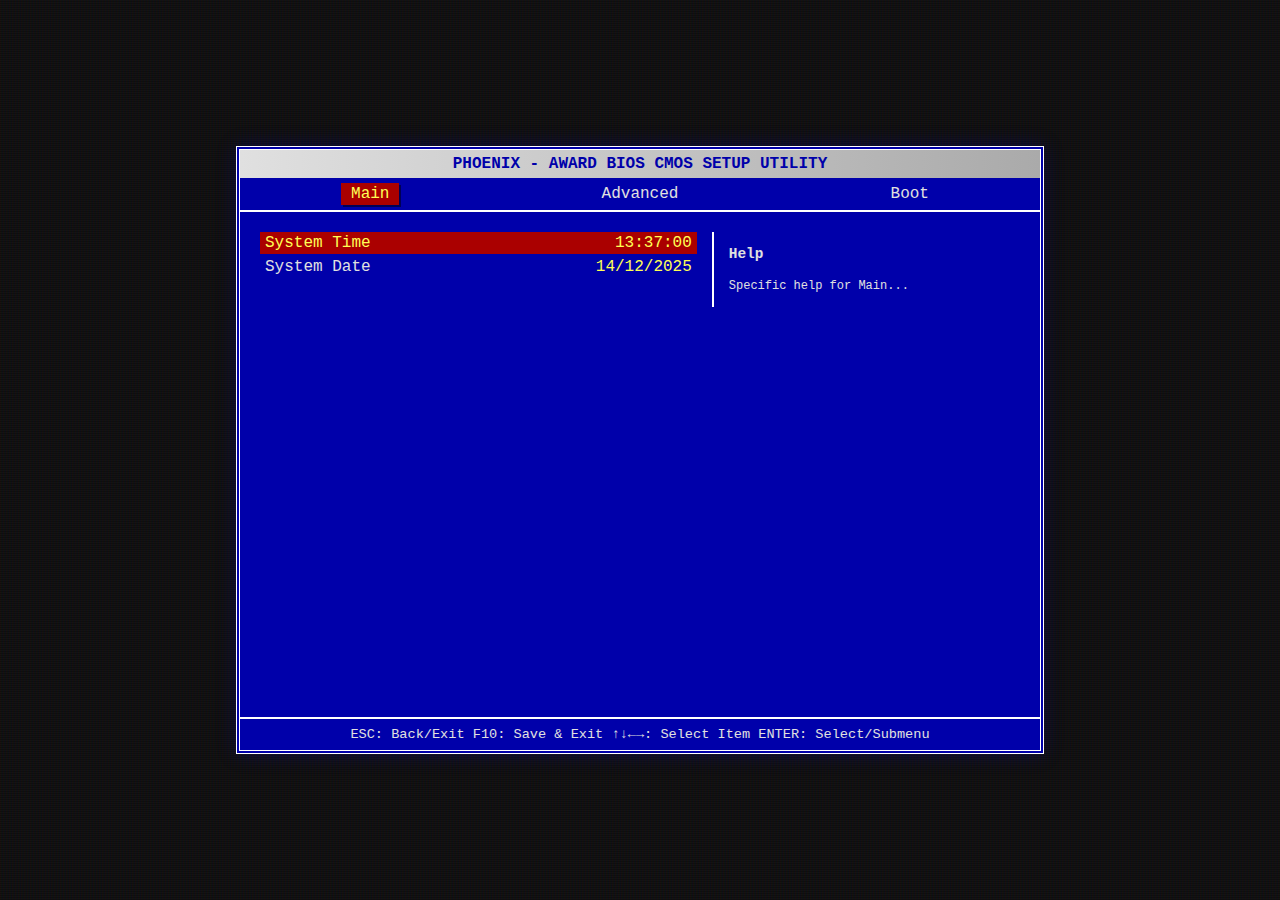
<file: output/index.html>
<!DOCTYPE html>
<html lang="en">
<head>
    <meta charset="UTF-8">
    <title>PHOENIX - AWARD BIOS CMOS SETUP UTILITY</title>
    <style>
        body {
            display: flex; justify-content: center; align-items: center;
            height: 100vh; margin: 0; user-select: none; overflow: hidden;
            font-family: var(--font-stack, monospace);
        }
        .bios-container {
            width: 800px; height: 600px; display: flex; flex-direction: column; position: relative;
        }
        .header { padding: 5px; font-weight: bold; text-align: center; }
        .nav-bar { display: flex; justify-content: space-around; padding: 5px; }
        .nav-item { padding: 2px 10px; }
        .main-content { display: flex; flex: 1; padding: 20px; position: relative; }
        
        /* Views & Helper */
        .view-container { width: 100%; display: flex; flex-direction: column; }
        .view-container.hidden { display: none !important; }
        .view-header-internal { margin-bottom: 10px; font-weight: bold; border-bottom: 1px dashed gray; display: none; } 
        /* Zeige internen Header nur bei Submenüs an, nicht bei Haupttabs? Optional. */
        
        .column-left { width: 60%; padding-right: 15px; }
        .column-right { width: 40%; padding-left: 15px; font-size: 0.9em; }
        
        .menu-row { display: flex; justify-content: space-between; padding: 2px 5px; margin-bottom: 2px; }
        .footer { padding: 8px; text-align: center; font-size: 0.85em; }

        /* Modal */
        .modal-overlay {
            position: absolute; top: 0; left: 0; right: 0; bottom: 0;
            background: rgba(0,0,0,0.5); display: none;
            justify-content: center; align-items: center; z-index: 100;
        }
        .modal-overlay.open { display: flex; }
        .modal-box { padding: 10px; min-width: 300px; }
        .modal-title { text-align: center; margin-bottom: 10px; font-weight: bold; }
        .modal-option { padding: 2px 10px; }

        /* Theme Injection */
        :root {
    --bios-bg: #0000AA;
    --bios-fg: #E0E0E0;
    --bios-white: #FFFFFF;
    --bios-red: #AA0000;
    --bios-yellow: #FFFF55;
    --shadow: 2px 2px 0px rgba(0,0,0,0.5);
    --font-stack: 'Courier New', Courier, monospace;
    --border-style: 4px double var(--bios-white);
}

body {
    background-color: #111;
    /* Scanlines */
    background-image: linear-gradient(rgba(18, 16, 16, 0) 50%, rgba(0, 0, 0, 0.25) 50%), linear-gradient(90deg, rgba(255, 0, 0, 0.06), rgba(0, 255, 0, 0.02), rgba(0, 0, 255, 0.06));
    background-size: 100% 2px, 3px 100%;
}

.bios-container {
    background-color: var(--bios-bg);
    border: var(--border-style);
    box-shadow: 0 0 20px rgba(0,0,255,0.2);
    color: var(--bios-fg);
}

.header {
    background: linear-gradient(90deg, var(--bios-fg), #aaaaaa);
    color: var(--bios-bg);
}

.nav-item.active {
    background-color: var(--bios-red);
    color: var(--bios-yellow);
    box-shadow: var(--shadow);
}

.column-right { border-left: 2px solid var(--bios-white); }
.nav-bar { border-bottom: 2px solid var(--bios-white); }
.footer { border-top: 2px solid var(--bios-white); background-color: var(--bios-bg); }

.menu-row.selected {
    background-color: var(--bios-red);
    color: var(--bios-yellow);
}
.menu-row.selected .item-value { color: var(--bios-yellow); }
.item-value { color: var(--bios-yellow); }

/* Modal Styles Award */
.modal-box {
    background: var(--bios-bg);
    border: 2px solid var(--bios-white);
    box-shadow: 10px 10px 0px rgba(0,0,0,0.5);
    color: var(--bios-white);
}
.modal-title { background: var(--bios-fg); color: var(--bios-bg); }
.modal-option.selected { background-color: var(--bios-red); color: var(--bios-yellow); }
    </style>
</head>
<body>

<div class="bios-container">
    <div class="header">PHOENIX - AWARD BIOS CMOS SETUP UTILITY</div>
    <div class="nav-bar" id="navBar"><div class="nav-item" data-target="tab-view-0">Main</div>
<div class="nav-item" data-target="tab-view-1">Advanced</div>
<div class="nav-item" data-target="tab-view-2">Boot</div>
</div>
    <div class="main-content" id="mainContent">
    <div id="tab-view-0" class="view-container hidden">
        <div class="view-header-internal">Settings: Main</div>
        <div class="view-content-wrapper" style="display:flex; width:100%;">
            <div class="column-left">
        <div class="menu-row" data-type="item" data-options="[&quot;13:37:00&quot;]">
            <span class="item-label">System Time</span>
            <span class="item-value">13:37:00</span>
        </div>
        
        <div class="menu-row" data-type="item" data-options="[&quot;14/12/2025&quot;]">
            <span class="item-label">System Date</span>
            <span class="item-value">14/12/2025</span>
        </div>
        </div>
            <div class="column-right">
                <p><strong>Help</strong></p>
                <p><small>Specific help for Main...</small></p>
            </div>
        </div>
    </div>
    
    <div id="view-5a6a585f" class="view-container hidden">
        <div class="view-header-internal">Settings: CPU Configuration</div>
        <div class="view-content-wrapper" style="display:flex; width:100%;">
            <div class="column-left">
        <div class="menu-row" data-type="item" data-options="[&quot;[Enabled]&quot;, &quot;[Disabled]&quot;]">
            <span class="item-label">Hyper-Threading</span>
            <span class="item-value">[Enabled]</span>
        </div>
        
        <div class="menu-row" data-type="item" data-options="[&quot;[All]&quot;, &quot;[1]&quot;, &quot;[2]&quot;]">
            <span class="item-label">Active Processor Cores</span>
            <span class="item-value">[All]</span>
        </div>
        </div>
            <div class="column-right">
                <p><strong>Help</strong></p>
                <p><small>Specific help for CPU Configuration...</small></p>
            </div>
        </div>
    </div>
    
    <div id="tab-view-1" class="view-container hidden">
        <div class="view-header-internal">Settings: Advanced</div>
        <div class="view-content-wrapper" style="display:flex; width:100%;">
            <div class="column-left">
        <div class="menu-row" data-type="submenu" data-target="view-5a6a585f">
            <span class="item-label">CPU Configuration</span>
            <span class="item-value">► Press Enter</span>
        </div>
        
        <div class="menu-row" data-type="item" data-options="[&quot;[Enabled]&quot;, &quot;[Disabled]&quot;]">
            <span class="item-label">Virtualization</span>
            <span class="item-value">[Enabled]</span>
        </div>
        </div>
            <div class="column-right">
                <p><strong>Help</strong></p>
                <p><small>Specific help for Advanced...</small></p>
            </div>
        </div>
    </div>
    
    <div id="tab-view-2" class="view-container hidden">
        <div class="view-header-internal">Settings: Boot</div>
        <div class="view-content-wrapper" style="display:flex; width:100%;">
            <div class="column-left">
        <div class="menu-row" data-type="item" data-options="[&quot;[Enabled]&quot;, &quot;[Disabled]&quot;]">
            <span class="item-label">Fast Boot</span>
            <span class="item-value">[Disabled]</span>
        </div>
        </div>
            <div class="column-right">
                <p><strong>Help</strong></p>
                <p><small>Specific help for Boot...</small></p>
            </div>
        </div>
    </div>
    </div>
    <div class="footer">ESC: Back/Exit  F10: Save & Exit  ↑↓←→: Select Item  ENTER: Select/Submenu</div>

    <div class="modal-overlay" id="modalOverlay">
        <div class="modal-box">
            <div class="modal-title">Options</div>
            <div id="modalOptionsList"></div>
        </div>
    </div>
</div>

<script>
    // --- STATE MANAGEMENT ---
    let currentTab = 0;       // Index des Haupt-Tabs (Horizontal)
    let currentRow = 0;       // Aktuelle Zeile im sichtbaren View
    
    // Stack System für Submenüs
    // speichert Objekte: { viewId: "...", row: 5 } -> damit wir wissen, wo wir beim "Zurück" landen
    let viewStack = [];       
    let currentViewId = "";   

    // Modal State
    let isModalOpen = false;
    let modalSelection = 0;
    let currentOptions = [];
    let currentTargetElement = null; // Das DOM Element, das geändert wird

    // Init
    const navItems = document.querySelectorAll('.nav-item');
    
    function init() {
        // Starte beim ersten Tab
        switchTab(0);
    }

    function switchTab(index) {
        currentTab = index;
        viewStack = []; // Reset Stack beim Tab-Wechsel
        
        // Tab Styling
        navItems.forEach((t, i) => t.classList.toggle('active', i === currentTab));
        
        // Finde die ID des Views für diesen Tab
        const targetViewId = navItems[currentTab].getAttribute('data-target');
        activateView(targetViewId);
    }

    function activateView(viewId) {
        // Alle verstecken
        document.querySelectorAll('.view-container').forEach(el => el.classList.add('hidden'));
        
        // Ziel anzeigen
        const target = document.getElementById(viewId);
        if(target) {
            target.classList.remove('hidden');
            currentViewId = viewId;
            currentRow = 0; // Reset Row standardmäßig
            renderSelection();
        }
    }

    function renderSelection() {
        const view = document.getElementById(currentViewId);
        const rows = view.querySelectorAll('.menu-row');
        
        // Bounds Check
        if(currentRow >= rows.length) currentRow = rows.length - 1;
        if(currentRow < 0) currentRow = 0;

        rows.forEach((r, i) => r.classList.toggle('selected', i === currentRow));
    }

    function handleEnter() {
        const view = document.getElementById(currentViewId);
        const rows = view.querySelectorAll('.menu-row');
        const selectedRow = rows[currentRow];
        
        const type = selectedRow.getAttribute('data-type');
        
        if (type === 'submenu') {
            // --- ENTER SUBMENU ---
            const targetId = selectedRow.getAttribute('data-target');
            // Aktuellen Status auf Stack legen
            viewStack.push({ viewId: currentViewId, row: currentRow });
            // Neuen View laden
            activateView(targetId);
            
        } else {
            // --- OPEN MODAL ---
            const optionsRaw = selectedRow.getAttribute('data-options');
            if(!optionsRaw) return; // Keine Optionen
            
            currentOptions = JSON.parse(optionsRaw);
            const currentVal = selectedRow.querySelector('.item-value').innerText;
            
            modalSelection = currentOptions.indexOf(currentVal);
            if(modalSelection === -1) modalSelection = 0;
            
            currentTargetElement = selectedRow.querySelector('.item-value');
            
            isModalOpen = true;
            renderModal();
            document.getElementById('modalOverlay').classList.add('open');
        }
    }

    function handleEsc() {
        if (viewStack.length > 0) {
            // --- ZURÜCK AUS SUBMENU ---
            const lastState = viewStack.pop();
            
            // Alle verstecken
            document.querySelectorAll('.view-container').forEach(el => el.classList.add('hidden'));
            
            // Alten View wiederherstellen
            const view = document.getElementById(lastState.viewId);
            view.classList.remove('hidden');
            
            currentViewId = lastState.viewId;
            currentRow = lastState.row; // Cursor wiederherstellen
            renderSelection();
        } else {
            // Exit Program (Simuliert)
            // Hier könnte man fragen "Exit without saving?"
        }
    }

    // --- MODAL LOGIC ---
    function renderModal() {
        const list = document.getElementById('modalOptionsList');
        list.innerHTML = '';
        currentOptions.forEach((opt, i) => {
            const div = document.createElement('div');
            div.className = 'modal-option';
            div.innerText = opt;
            if(i === modalSelection) div.classList.add('selected');
            list.appendChild(div);
        });
    }

    function closeModal() {
        isModalOpen = false;
        document.getElementById('modalOverlay').classList.remove('open');
    }

    function selectModalOption() {
        const newVal = currentOptions[modalSelection];
        if(currentTargetElement) currentTargetElement.innerText = newVal;
        closeModal();
    }

    // --- INPUT ---
    document.addEventListener('keydown', (e) => {
        if(isModalOpen) {
            if(e.key === 'ArrowUp') { 
                if(modalSelection > 0) modalSelection--; renderModal(); 
            } else if(e.key === 'ArrowDown') { 
                if(modalSelection < currentOptions.length - 1) modalSelection++; renderModal(); 
            } else if(e.key === 'Enter') { selectModalOption(); }
            else if(e.key === 'Escape') { closeModal(); }
            return;
        }

        const view = document.getElementById(currentViewId);
        const rows = view ? view.querySelectorAll('.menu-row') : [];

        if (e.key === 'ArrowRight') {
            // Tabs wechseln nur erlaubt, wenn Stack leer ist (also man im Hauptmenü ist)
            if(viewStack.length === 0) switchTab((currentTab + 1) % navItems.length);
        } else if (e.key === 'ArrowLeft') {
            if(viewStack.length === 0) switchTab((currentTab - 1 + navItems.length) % navItems.length);
        } else if (e.key === 'ArrowDown') {
            if (currentRow < rows.length - 1) { currentRow++; renderSelection(); }
        } else if (e.key === 'ArrowUp') {
            if (currentRow > 0) { currentRow--; renderSelection(); }
        } else if (e.key === 'Enter') {
            handleEnter();
        } else if (e.key === 'Escape') {
            handleEsc();
        }
    });

    init();
</script>
</body>
</html>
</file>
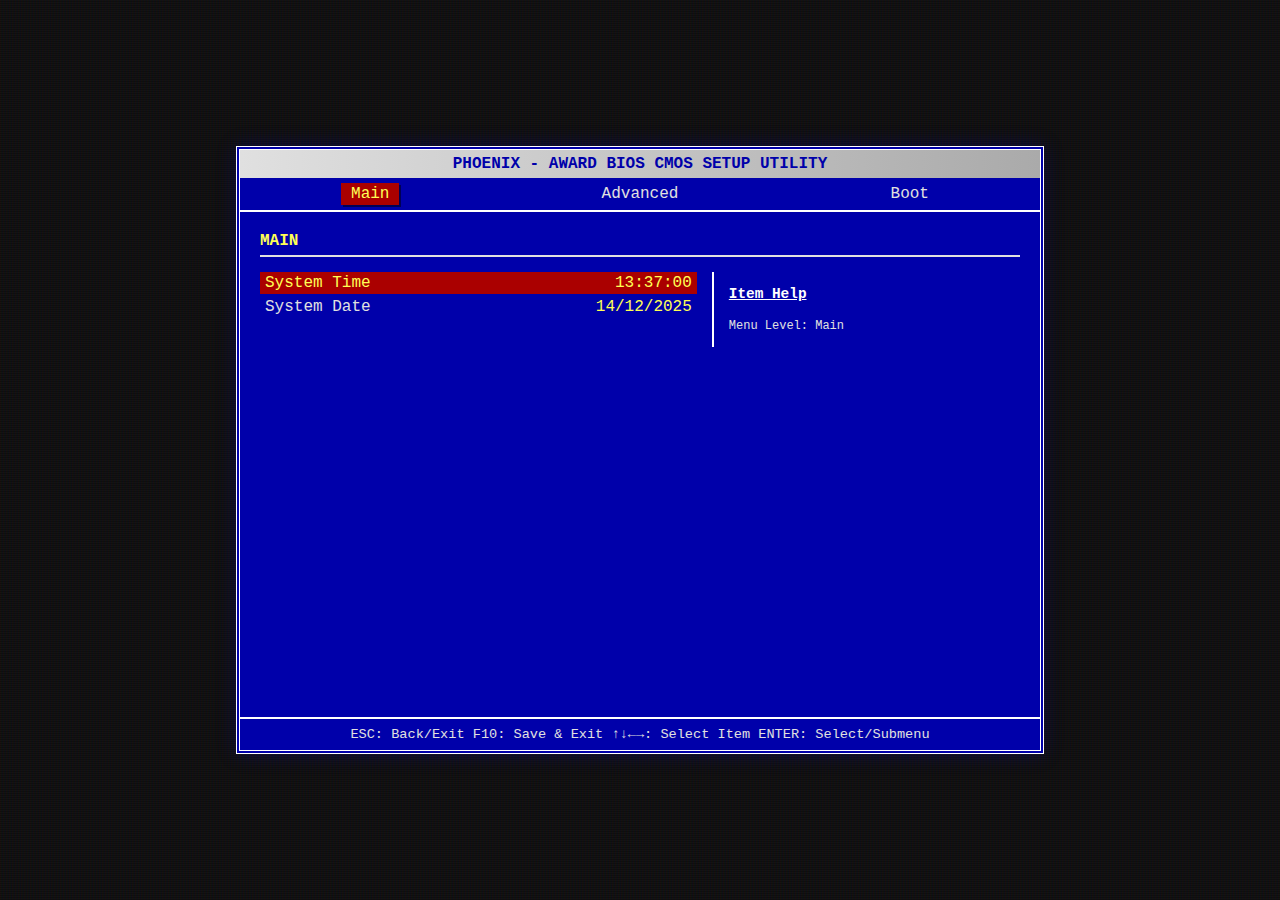
<file: output/bios_config.html>
<!DOCTYPE html>
<html lang="en">
<head>
    <meta charset="UTF-8">
    <title>PHOENIX - AWARD BIOS CMOS SETUP UTILITY</title>
    <style>
        /* --- BASE LAYOUT --- */
        body {
            display: flex; justify-content: center; align-items: center;
            height: 100vh; margin: 0; user-select: none; overflow: hidden;
            font-family: var(--font-stack, monospace);
        }
        .bios-container {
            width: 800px; height: 600px; display: flex; flex-direction: column; position: relative;
        }
        .header { padding: 5px; font-weight: bold; text-align: center; }
        .nav-bar { display: flex; justify-content: space-around; padding: 5px; }
        .nav-item { padding: 2px 10px; cursor: pointer; }
        .main-content { display: flex; flex: 1; padding: 20px; position: relative; }
        
        /* Views & Helper */
        .view-container { width: 100%; display: flex; flex-direction: column; }
        .view-container.hidden { display: none !important; }
        .column-left { width: 60%; padding-right: 15px; }
        .column-right { width: 40%; padding-left: 15px; font-size: 0.9em; }
        .menu-row { display: flex; justify-content: space-between; padding: 2px 5px; margin-bottom: 2px; }
        .footer { padding: 8px; text-align: center; font-size: 0.85em; }

        /* Overlays (Modal & Save) */
        .overlay {
            position: absolute; top: 0; left: 0; right: 0; bottom: 0;
            background: rgba(0,0,0,0.5); display: none;
            justify-content: center; align-items: center; z-index: 100;
        }
        .overlay.open { display: flex; }
        
        /* Reboot Screen (Blackout) */
        #rebootScreen {
            position: fixed; top: 0; left: 0; width: 100vw; height: 100vh;
            background: black; z-index: 9999; display: none;
            color: white; font-family: monospace; align-items: center; justify-content: center; font-size: 1.5em;
        }

        /* INJECTED THEME CSS */
        :root {
    --bios-bg: #0000AA;
    --bios-fg: #E0E0E0;
    --bios-white: #FFFFFF;
    --bios-red: #AA0000;
    --bios-yellow: #FFFF55;
    --shadow: 2px 2px 0px rgba(0,0,0,0.5);
    --font-stack: 'Courier New', Courier, monospace;
    --border-style: 4px double var(--bios-white);
}

body {
    background-color: #111;
    /* Scanlines */
    background-image: linear-gradient(rgba(18, 16, 16, 0) 50%, rgba(0, 0, 0, 0.25) 50%), linear-gradient(90deg, rgba(255, 0, 0, 0.06), rgba(0, 255, 0, 0.02), rgba(0, 0, 255, 0.06));
    background-size: 100% 2px, 3px 100%;
}

.bios-container {
    background-color: var(--bios-bg);
    border: var(--border-style);
    box-shadow: 0 0 20px rgba(0,0,255,0.2);
    color: var(--bios-fg);
}

.header {
    background: linear-gradient(90deg, var(--bios-fg), #aaaaaa);
    color: var(--bios-bg);
}

.nav-item.active {
    background-color: var(--bios-red);
    color: var(--bios-yellow);
    box-shadow: var(--shadow);
}

.column-right { border-left: 2px solid var(--bios-white); }
.nav-bar { border-bottom: 2px solid var(--bios-white); }
.footer { border-top: 2px solid var(--bios-white); background-color: var(--bios-bg); }

.menu-row.selected {
    background-color: var(--bios-red);
    color: var(--bios-yellow);
}
.menu-row.selected .item-value { color: var(--bios-yellow); }
.item-value { color: var(--bios-yellow); }

/* Modal Styles Award */
.modal-box {
    background: var(--bios-bg);
    border: 2px solid var(--bios-white);
    box-shadow: 10px 10px 0px rgba(0,0,0,0.5);
    color: var(--bios-white);
}
.modal-title { background: var(--bios-fg); color: var(--bios-bg); }
.modal-option.selected { background-color: var(--bios-red); color: var(--bios-yellow); }


.view-header-internal {
    display: block;             /* War vorher evtl. hidden oder nicht existent */
    color: var(--bios-yellow);
    font-weight: bold;
    margin-bottom: 15px;
    padding-bottom: 5px;
    border-bottom: 2px solid var(--bios-fg); /* Trennlinie zum Menü */
    text-transform: uppercase;
}

/* Optional: Den Hilfetext rechts etwas anpassen */
.column-right strong {
    color: var(--bios-white);
    text-decoration: underline;
}

/* SAVE DIALOG */
.save-overlay {
    position: absolute; top: 0; left: 0; right: 0; bottom: 0;
    display: none; justify-content: center; align-items: center; z-index: 200;
}
.save-overlay.open { display: flex; }

.save-box {
    background-color: var(--bios-red);
    color: var(--bios-yellow);
    border: 3px double var(--bios-yellow);
    padding: 15px 30px;
    font-weight: bold;
    box-shadow: 10px 10px 0 rgba(0,0,0,0.5);
    text-align: center;
    min-width: 300px;
}

.save-title { margin-bottom: 15px; }

.save-controls {
    display: flex;
    justify-content: center;
    gap: 10px;
    font-size: 1.2em;
}

.save-opt {
    padding: 2px 5px;
    cursor: pointer;
    border: 1px solid transparent; /* Platzhalter um Springen zu vermeiden */
}

/* Der aktive Button wird "invertiert" dargestellt */
.save-opt.active {
    background-color: var(--bios-yellow);
    color: var(--bios-red);
}
    </style>
</head>
<body>

<div id="rebootScreen">REBOOTING SYSTEM...</div>

<div class="bios-container">
    <div class="header">PHOENIX - AWARD BIOS CMOS SETUP UTILITY</div>
    <div class="nav-bar" id="navBar"><div class="nav-item" data-target="tab-view-0">Main</div>
<div class="nav-item" data-target="tab-view-1">Advanced</div>
<div class="nav-item" data-target="tab-view-2">Boot</div>
</div>
    <div class="main-content" id="mainContent">
    <div id="tab-view-0" class="view-container hidden">
        <div class="view-header-internal">Main</div>
        <div class="view-content-wrapper" style="display:flex; width:100%;">
            <div class="column-left">
        <div class="menu-row" data-type="item" data-id="item-1141b9a4" data-options="[&quot;13:37:00&quot;]">
            <span class="item-label">System Time</span>
            <span class="item-value">13:37:00</span>
        </div>
        
        <div class="menu-row" data-type="item" data-id="item-588c2295" data-options="[&quot;14/12/2025&quot;]">
            <span class="item-label">System Date</span>
            <span class="item-value">14/12/2025</span>
        </div>
        </div>
            <div class="column-right">
                <p><strong>Item Help</strong></p>
                <p><small>Menu Level: Main</small></p>
            </div>
        </div>
    </div>
    
    <div id="view-43a40945" class="view-container hidden">
        <div class="view-header-internal">Advanced > CPU Configuration</div>
        <div class="view-content-wrapper" style="display:flex; width:100%;">
            <div class="column-left">
        <div class="menu-row" data-type="item" data-id="item-54a6c3c4" data-options="[&quot;[Enabled]&quot;, &quot;[Disabled]&quot;]">
            <span class="item-label">Hyper-Threading</span>
            <span class="item-value">[Enabled]</span>
        </div>
        
        <div class="menu-row" data-type="item" data-id="item-fc512777" data-options="[&quot;[All]&quot;, &quot;[1]&quot;, &quot;[2]&quot;]">
            <span class="item-label">Active Processor Cores</span>
            <span class="item-value">[All]</span>
        </div>
        </div>
            <div class="column-right">
                <p><strong>Item Help</strong></p>
                <p><small>Menu Level: Advanced > CPU Configuration</small></p>
            </div>
        </div>
    </div>
    
    <div id="tab-view-1" class="view-container hidden">
        <div class="view-header-internal">Advanced</div>
        <div class="view-content-wrapper" style="display:flex; width:100%;">
            <div class="column-left">
        <div class="menu-row" data-type="submenu" data-id="item-541fbff0" data-target="view-43a40945">
            <span class="item-label">CPU Configuration</span>
            <span class="item-value">► Press Enter</span>
        </div>
        
        <div class="menu-row" data-type="item" data-id="item-e64a32e1" data-options="[&quot;[Enabled]&quot;, &quot;[Disabled]&quot;]">
            <span class="item-label">Virtualization</span>
            <span class="item-value">[Enabled]</span>
        </div>
        </div>
            <div class="column-right">
                <p><strong>Item Help</strong></p>
                <p><small>Menu Level: Advanced</small></p>
            </div>
        </div>
    </div>
    
    <div id="tab-view-2" class="view-container hidden">
        <div class="view-header-internal">Boot</div>
        <div class="view-content-wrapper" style="display:flex; width:100%;">
            <div class="column-left">
        <div class="menu-row" data-type="item" data-id="item-f2bbd8b9" data-options="[&quot;[Enabled]&quot;, &quot;[Disabled]&quot;]">
            <span class="item-label">Fast Boot</span>
            <span class="item-value">[Disabled]</span>
        </div>
        </div>
            <div class="column-right">
                <p><strong>Item Help</strong></p>
                <p><small>Menu Level: Boot</small></p>
            </div>
        </div>
    </div>
    </div>
    <div class="footer">ESC: Back/Exit  F10: Save & Exit  ↑↓←→: Select Item  ENTER: Select/Submenu</div>

    <div class="overlay" id="modalOverlay">
        <div class="modal-box">
            <div class="modal-title">Options</div>
            <div id="modalOptionsList"></div>
        </div>
    </div>

    <div class="save-overlay" id="saveOverlay">
        <div class="save-box">
            <div class="save-title">SAVE TO CMOS AND EXIT (Y/N)?</div>
            <div class="save-controls">
                <span id="btn-y" class="save-opt">[ Y ]</span>
                <span>/</span>
                <span id="btn-n" class="save-opt active">[ N ]</span>
            </div>
        </div>
    </div>
</div>

<script>
    // --- DATA & STATE ---
    const config = {"theme": "award_blue", "title": "PHOENIX - AWARD BIOS CMOS SETUP UTILITY", "footer_text": "ESC: Back/Exit  F10: Save & Exit  \u2191\u2193\u2190\u2192: Select Item  ENTER: Select/Submenu", "tabs": [{"name": "Main", "items": [{"label": "System Time", "value": "13:37:00", "options": ["13:37:00"], "id": "item-1141b9a4"}, {"label": "System Date", "value": "14/12/2025", "options": ["14/12/2025"], "id": "item-588c2295"}]}, {"name": "Advanced", "items": [{"label": "CPU Configuration", "value": "\u25ba Press Enter", "type": "submenu", "items": [{"label": "Hyper-Threading", "value": "[Enabled]", "options": ["[Enabled]", "[Disabled]"], "id": "item-54a6c3c4"}, {"label": "Active Processor Cores", "value": "[All]", "options": ["[All]", "[1]", "[2]"], "id": "item-fc512777"}], "id": "item-541fbff0"}, {"label": "Virtualization", "value": "[Enabled]", "options": ["[Enabled]", "[Disabled]"], "id": "item-e64a32e1"}]}, {"name": "Boot", "items": [{"label": "Fast Boot", "value": "[Disabled]", "options": ["[Enabled]", "[Disabled]"], "id": "item-f2bbd8b9"}]}]}; // Live-Daten aus Python (mit IDs)
    const idMap = {};           // Schneller Zugriff: ID -> Objekt Referenz

    // Navigation State
    let currentTab = 0;
    let currentRow = 0;
    let viewStack = [];       
    let currentViewId = "";   

    // UI States
    let isModalOpen = false;
    let isSaveDialogOpen = false;
    let saveChoiceIsYes = false;

    // Helper vars
    let modalSelection = 0;
    let currentOptions = [];
    let currentTargetRow = null; 
    const navItems = document.querySelectorAll('.nav-item');
    
    // --- INITIALIZATION ---
    function buildIdMap(items) {
        items.forEach(item => {
            if(item.id) idMap[item.id] = item;
            if(item.items) buildIdMap(item.items);
        });
    }

    function init() {
        if(config.tabs) {
            config.tabs.forEach(tab => {
                if(tab.items) buildIdMap(tab.items);
            });
        }
        switchTab(0);
    }

    // --- NAVIGATION LOGIC ---
    function switchTab(index) {
        currentTab = index;
        viewStack = []; // Reset Stack
        navItems.forEach((t, i) => t.classList.toggle('active', i === currentTab));
        const targetViewId = navItems[currentTab].getAttribute('data-target');
        activateView(targetViewId);
    }

    function activateView(viewId) {
        document.querySelectorAll('.view-container').forEach(el => el.classList.add('hidden'));
        const target = document.getElementById(viewId);
        if(target) {
            target.classList.remove('hidden');
            currentViewId = viewId;
            currentRow = 0;
            renderSelection();
        }
    }

    function renderSelection() {
        const view = document.getElementById(currentViewId);
        const rows = view.querySelectorAll('.menu-row');
        if(currentRow >= rows.length) currentRow = rows.length - 1;
        if(currentRow < 0) currentRow = 0;
        rows.forEach((r, i) => r.classList.toggle('selected', i === currentRow));
    }

    // --- SAVE & EXPORT LOGIC ---
    function openSaveDialog() {
        isSaveDialogOpen = true;
        saveChoiceIsYes = false;
        renderSaveDialog();
        document.getElementById('saveOverlay').classList.add('open');
    }

    function renderSaveDialog() {
        const btnY = document.getElementById('btn-y');
        const btnN = document.getElementById('btn-n');
        if(saveChoiceIsYes) {
            btnY.classList.add('active'); btnN.classList.remove('active');
        } else {
            btnY.classList.remove('active'); btnN.classList.add('active');
        }
    }

    function closeSaveDialog() {
        isSaveDialogOpen = false;
        document.getElementById('saveOverlay').classList.remove('open');
    }

    function performSaveAndExit() {
        // Exportiert das aktuelle (modifizierte) config Objekt
        const dataStr = "data:text/json;charset=utf-8," + encodeURIComponent(JSON.stringify(config, null, 2));
        const downloadAnchorNode = document.createElement('a');
        downloadAnchorNode.setAttribute("href", dataStr);
        downloadAnchorNode.setAttribute("download", "bios_config_modified.json");
        document.body.appendChild(downloadAnchorNode);
        downloadAnchorNode.click();
        downloadAnchorNode.remove();
        
        closeSaveDialog();
        
        // Simuliere Reboot
        setTimeout(() => {
            document.getElementById('rebootScreen').style.display = 'flex';
            setTimeout(() => location.reload(), 2000);
        }, 500);
    }

    // --- INTERACTION LOGIC ---
    function handleEnter() {
        const view = document.getElementById(currentViewId);
        const rows = view.querySelectorAll('.menu-row');
        const selectedRow = rows[currentRow];
        const type = selectedRow.getAttribute('data-type');
        
        if (type === 'submenu') {
            const targetId = selectedRow.getAttribute('data-target');
            viewStack.push({ viewId: currentViewId, row: currentRow });
            activateView(targetId);
        } else {
            const optionsRaw = selectedRow.getAttribute('data-options');
            if(!optionsRaw) return;
            
            currentOptions = JSON.parse(optionsRaw);
            const currentVal = selectedRow.querySelector('.item-value').innerText;
            
            modalSelection = currentOptions.indexOf(currentVal);
            if(modalSelection === -1) modalSelection = 0;
            
            currentTargetRow = selectedRow;
            isModalOpen = true;
            renderModal();
            document.getElementById('modalOverlay').classList.add('open');
        }
    }

    function selectModalOption() {
        const newVal = currentOptions[modalSelection];
        
        // 1. Update UI
        if(currentTargetRow) {
            currentTargetRow.querySelector('.item-value').innerText = newVal;
            
            // 2. Update Data (Live Sync!)
            const itemId = currentTargetRow.getAttribute('data-id');
            if(itemId && idMap[itemId]) {
                idMap[itemId].value = newVal;
            }
        }
        closeModal();
    }

    function renderModal() {
        const list = document.getElementById('modalOptionsList');
        list.innerHTML = '';
        currentOptions.forEach((opt, i) => {
            const div = document.createElement('div');
            div.className = 'modal-option';
            div.innerText = opt;
            if(i === modalSelection) div.classList.add('selected');
            list.appendChild(div);
        });
    }

    function closeModal() {
        isModalOpen = false;
        document.getElementById('modalOverlay').classList.remove('open');
    }

    // --- KEYBOARD CONTROLLER ---
    document.addEventListener('keydown', (e) => {
        // 1. SAVE DIALOG
        if (isSaveDialogOpen) {
            if (e.key === 'ArrowLeft' || e.key === 'ArrowRight') {
                saveChoiceIsYes = !saveChoiceIsYes; renderSaveDialog();
            } else if (e.key === 'Enter') {
                if(saveChoiceIsYes) performSaveAndExit(); else closeSaveDialog();
            } else if (e.key.toLowerCase() === 'y' || e.key.toLowerCase() === 'z') {
                saveChoiceIsYes = true; renderSaveDialog(); setTimeout(performSaveAndExit, 150);
            } else if (e.key.toLowerCase() === 'n' || e.key === 'Escape') {
                closeSaveDialog();
            }
            return;
        }

        // 2. OPTIONS MODAL
        if(isModalOpen) {
            if(e.key === 'ArrowUp') { if(modalSelection > 0) modalSelection--; renderModal(); } 
            else if(e.key === 'ArrowDown') { if(modalSelection < currentOptions.length - 1) modalSelection++; renderModal(); } 
            else if(e.key === 'Enter') { selectModalOption(); }
            else if(e.key === 'Escape') { closeModal(); }
            return;
        }

        // 3. GLOBAL HOTKEYS
        if (e.key === 'F10') {
            e.preventDefault(); openSaveDialog(); return;
        }

        // 4. MAIN MENU NAVIGATION
        const view = document.getElementById(currentViewId);
        const rows = view ? view.querySelectorAll('.menu-row') : [];

        if (e.key === 'ArrowRight' && viewStack.length === 0) {
            switchTab((currentTab + 1) % navItems.length);
        } else if (e.key === 'ArrowLeft' && viewStack.length === 0) {
            switchTab((currentTab - 1 + navItems.length) % navItems.length);
        } else if (e.key === 'ArrowDown') {
            if (currentRow < rows.length - 1) { currentRow++; renderSelection(); }
        } else if (e.key === 'ArrowUp') {
            if (currentRow > 0) { currentRow--; renderSelection(); }
        } else if (e.key === 'Enter') {
            handleEnter();
        } else if (e.key === 'Escape') {
            if (viewStack.length > 0) {
                const lastState = viewStack.pop();
                document.querySelectorAll('.view-container').forEach(el => el.classList.add('hidden'));
                const view = document.getElementById(lastState.viewId);
                view.classList.remove('hidden');
                currentViewId = lastState.viewId;
                currentRow = lastState.row;
                renderSelection();
            } else {
                openSaveDialog(); // ESC im Hauptmenü = Exit Dialog
            }
        }
    });

    init();
</script>
</body>
</html>
</file>
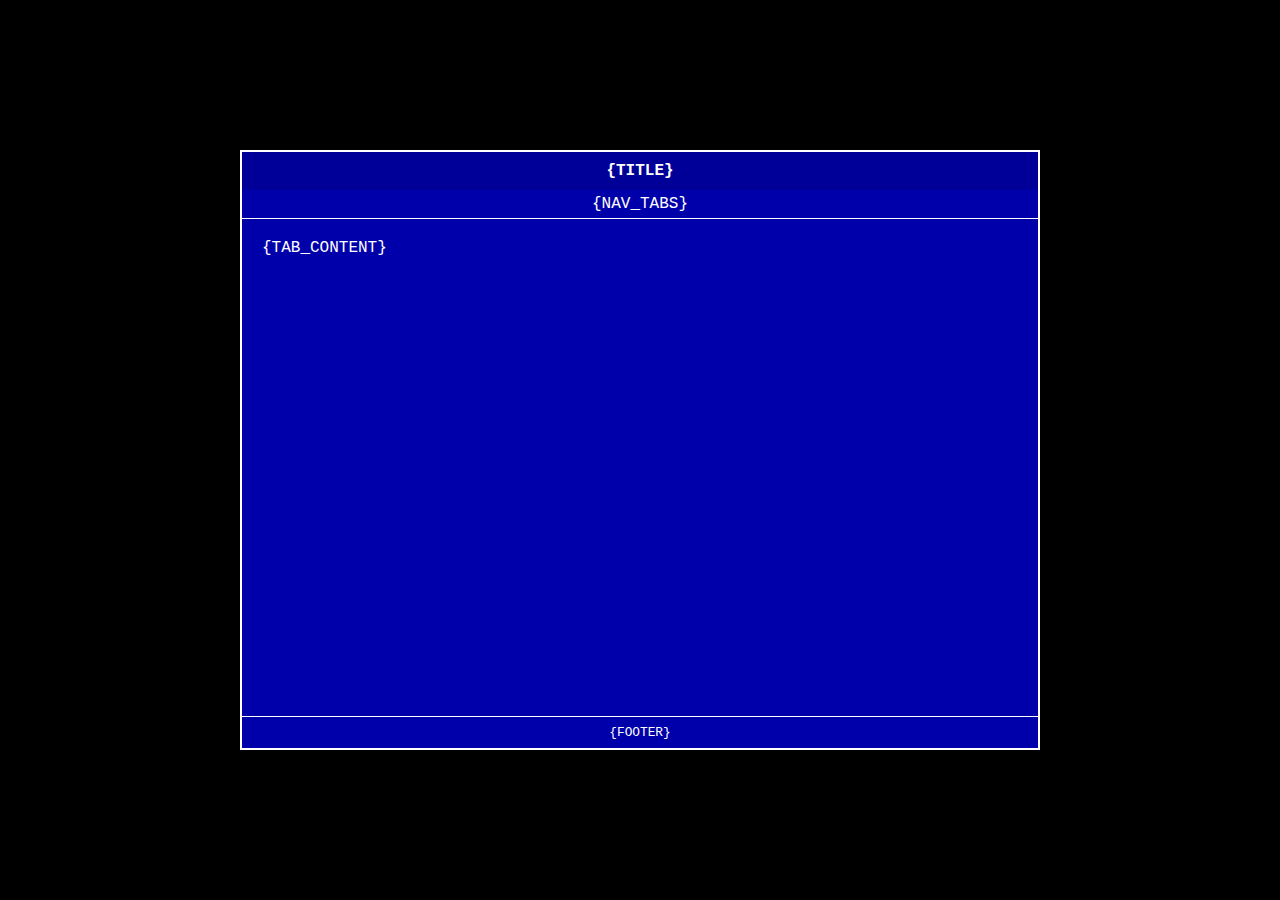
<file: templates/bios_template.html>
<!DOCTYPE html>
<html lang="en">
<head>
    <meta charset="UTF-8">
    <title>{TITLE}</title>
    <style>
        /* --- CORE VARIABLES & RESET --- */
        :root { --bg-color: #0000aa; --text-color: #ffffff; --highlight: #ffff00; --modal-bg: #c0c0c0; --modal-text: #000; }
        * { box-sizing: border-box; }
        
        body {
            margin: 0; height: 100vh; overflow: hidden;
            display: flex; justify-content: center; align-items: center;
            background: #000; color: var(--text-color);
            font-family: 'Courier New', monospace; user-select: none;
        }

        /* --- BIOS CONTAINER --- */
        .bios-app {
            width: 800px; height: 600px;
            display: flex; flex-direction: column;
            border: 2px solid #fff; /* Fallback frame */
            position: relative;
            background: var(--bg-color);
        }

        /* --- LAYOUT SECTIONS --- */
        .header { text-align: center; padding: 10px; font-weight: bold; background: rgba(0,0,0,0.1); }
        .nav-bar { display: flex; justify-content: space-around; padding: 5px 0; border-bottom: 1px solid #fff; }
        .nav-item { padding: 4px 15px; cursor: pointer; }
        .nav-item.active { background: var(--text-color); color: var(--bg-color); }
        
        .content-area { flex: 1; position: relative; padding: 20px; display: flex; }
        .view-section { width: 100%; display: none; flex-direction: row; } /* Hidden by default */
        .view-section.active { display: flex; }
        
        /* COLUMNS */
        .col-items { width: 65%; padding-right: 20px; border-right: 1px solid #fff; }
        .col-help { width: 35%; padding-left: 20px; font-size: 0.85em; color: var(--highlight); opacity: 0.8; }

        /* LIST ITEMS */
        .menu-row { display: flex; justify-content: space-between; padding: 2px 5px; cursor: pointer; }
        .menu-row.selected { background: var(--text-color); color: var(--bg-color); }
        .item-label { font-weight: bold; }

        .footer { padding: 8px; text-align: center; border-top: 1px solid #fff; font-size: 0.8em; }

        /* --- MODALS & OVERLAYS --- */
        .overlay {
            position: absolute; inset: 0; background: rgba(0,0,0,0.6);
            display: none; justify-content: center; align-items: center; z-index: 100;
        }
        .overlay.open { display: flex; }

        .dialog-box {
            background: var(--modal-bg); color: var(--modal-text);
            padding: 4px; border: 2px solid #fff;
            min-width: 300px; box-shadow: 10px 10px 0 #000;
        }
        .dialog-title { background: #fff; color: #000; text-align: center; font-weight: bold; margin-bottom: 5px; padding: 2px; }
        .dialog-content { padding: 10px; text-align: center; }

        .opt-row { padding: 2px 10px; text-align: left; cursor: pointer; }
        .opt-row.selected { background: #000; color: #fff; }

        .btn-group span { margin: 0 10px; font-weight: bold; cursor: pointer; }
        .btn-group span.active { text-decoration: underline; color: red; }

        /* REBOOT BLACKOUT */
        #blackout { position: fixed; inset: 0; background: #000; z-index: 999; display: none; }

        /* INJECTED THEME */
        {THEME_CSS}
    </style>
</head>
<body>

<div id="blackout"></div>

<div class="bios-app">
    <div class="header">{TITLE}</div>
    <div class="nav-bar" id="navContainer">{NAV_TABS}</div>
    
    <div class="content-area" id="mainContainer">
        {TAB_CONTENT}
    </div>

    <div class="footer">{FOOTER}</div>

    <div class="overlay" id="optOverlay">
        <div class="dialog-box">
            <div class="dialog-title">Item Options</div>
            <div id="optList"></div>
        </div>
    </div>

    <div class="overlay" id="saveOverlay">
        <div class="dialog-box" style="background: red; color: white; border-color: white;">
            <div class="dialog-title" style="background:red; color:white;">SAVE & EXIT?</div>
            <div class="dialog-content btn-group">
                <span id="btnY">[ Y ] Yes</span>
                <span id="btnN" class="active">[ N ] No</span>
            </div>
        </div>
    </div>
</div>

<script>
    // --- BIOS SYSTEM CORE ---
    const BIOS = {
        data: {JSON_DATA}, 
        idMap: {},         
        state: {
            tabIndex: 0,
            viewStack: [],
            currentViewId: null,
            rowIndex: 0,
            modalOpen: false,
            saveOpen: false,
            saveYes: false,
            modalOptions: [],
            modalIndex: 0,
            activeRowElement: null
        },
        
        // --- INITIALIZATION ---
        init() {
            this.mapData(this.data.tabs);
            this.switchTab(0);
            this.setupInput();
        },

        mapData(items) {
            if(!items) return;
            items.forEach(i => {
                if(i.id) this.idMap[i.id] = i;
                if(i.items) this.mapData(i.items);
            });
        },

        // --- NAVIGATION ---
        switchTab(index) {
            const tabs = document.querySelectorAll('.nav-item');
            if(index < 0) index = tabs.length - 1;
            if(index >= tabs.length) index = 0;

            this.state.tabIndex = index;
            this.state.viewStack = []; 
            
            tabs.forEach((t, i) => t.classList.toggle('active', i === index));
            
            // SONARCUBE FIX: Dataset statt getAttribute
            const targetId = tabs[index].dataset.target;
            this.activateView(targetId);
        },

        activateView(viewId) {
            document.querySelectorAll('.view-section').forEach(el => el.classList.remove('active'));
            const target = document.getElementById(viewId);
            if(target) {
                target.classList.add('active');
                this.state.currentViewId = viewId;
                this.state.rowIndex = 0;
                this.renderRowSelection();
            }
        },

        renderRowSelection() {
            const view = document.getElementById(this.state.currentViewId);
            const rows = view.querySelectorAll('.menu-row');
            
            if (this.state.rowIndex >= rows.length) this.state.rowIndex = rows.length - 1;
            if (this.state.rowIndex < 0) this.state.rowIndex = 0;

            rows.forEach((r, i) => r.classList.toggle('selected', i === this.state.rowIndex));
            
            // SONARCUBE FIX: Dataset statt getAttribute
            const helpText = rows[this.state.rowIndex]?.dataset.help || "";
            const helpContainer = view.querySelector('.col-help');
            if(helpContainer) helpContainer.innerText = helpText;
        },

        // --- ACTIONS ---
        handleEnter() {
            const view = document.getElementById(this.state.currentViewId);
            const row = view.querySelectorAll('.menu-row')[this.state.rowIndex];
            if(!row) return;

            // SONARCUBE FIX: Dataset Zugriff (camelCase automatisch)
            const type = row.dataset.type;
            
            if (type === 'submenu') {
                const target = row.dataset.target;
                this.state.viewStack.push({ vid: this.state.currentViewId, r: this.state.rowIndex });
                this.activateView(target);
            } 
            else if (type === 'select') {
                const opts = JSON.parse(row.dataset.options || "[]");
                if(opts.length === 0) return;
                
                this.state.activeRowElement = row;
                this.state.modalOptions = opts;
                const curVal = row.querySelector('.item-value').innerText;
                this.state.modalIndex = opts.indexOf(curVal);
                if(this.state.modalIndex < 0) this.state.modalIndex = 0;
                
                this.toggleModal(true);
            }
        },

        goBack() {
            if (this.state.viewStack.length > 0) {
                const prev = this.state.viewStack.pop();
                this.activateView(prev.vid);
                this.state.rowIndex = prev.r;
                this.renderRowSelection();
            } else {
                this.toggleSaveDialog(true);
            }
        },

        // --- MODALS ---
        toggleModal(show) {
            this.state.modalOpen = show;
            document.getElementById('optOverlay').classList.toggle('open', show);
            
            if(show) {
                const list = document.getElementById('optList');
                list.innerHTML = '';
                this.state.modalOptions.forEach((opt, i) => {
                    const div = document.createElement('div');
                    div.className = 'opt-row' + (i === this.state.modalIndex ? ' selected' : '');
                    div.innerText = opt;
                    list.appendChild(div);
                });
            }
        },

        updateModalSelection(dir) {
            const rows = document.querySelectorAll('.opt-row');
            // Safety check
            if (!rows.length) return;

            rows[this.state.modalIndex].classList.remove('selected');
            
            this.state.modalIndex += dir;
            if(this.state.modalIndex < 0) this.state.modalIndex = 0;
            if(this.state.modalIndex >= this.state.modalOptions.length) this.state.modalIndex = this.state.modalOptions.length - 1;
            
            rows[this.state.modalIndex].classList.add('selected');
        },

        commitModalSelection() {
            const val = this.state.modalOptions[this.state.modalIndex];
            this.state.activeRowElement.querySelector('.item-value').innerText = val;
            
            // SONARCUBE FIX: Dataset
            const id = this.state.activeRowElement.dataset.id;
            if(this.idMap[id]) this.idMap[id].value = val;
            
            this.toggleModal(false);
        },

        // --- SAVE DIALOG ---
        toggleSaveDialog(show) {
            this.state.saveOpen = show;
            this.state.saveYes = false; 
            document.getElementById('saveOverlay').classList.toggle('open', show);
            this.renderSaveToggle();
        },
        
        renderSaveToggle() {
            const y = document.getElementById('btnY');
            const n = document.getElementById('btnN');
            if(this.state.saveYes) { y.classList.add('active'); n.classList.remove('active'); }
            else { y.classList.remove('active'); n.classList.add('active'); }
        },

        saveAndExit() {
            const dataStr = "data:text/json;charset=utf-8," + encodeURIComponent(JSON.stringify(this.data, null, 2));
            const dl = document.createElement('a');
            dl.href = dataStr; dl.download = "bios_config.json";
            dl.click();

            document.getElementById('saveOverlay').classList.remove('open');
            document.getElementById('blackout').style.display = 'block';
            setTimeout(() => location.reload(), 1500);
        },

        // --- INPUT HANDLING (REFACTORED) ---
        setupInput() {
            // SONARCUBE FIX: Komplexität reduziert durch Dispatcher
            document.addEventListener('keydown', (e) => {
                if (this.state.modalOpen) return this.handleModalInput(e);
                if (this.state.saveOpen) return this.handleSaveInput(e);
                this.handleMenuInput(e);
            });
        },

        handleModalInput(e) {
            if (e.key === 'ArrowUp') this.updateModalSelection(-1);
            else if (e.key === 'ArrowDown') this.updateModalSelection(1);
            else if (e.key === 'Enter') this.commitModalSelection();
            else if (e.key === 'Escape') this.toggleModal(false);
        },

        handleSaveInput(e) {
            const key = e.key.toLowerCase();
            if (['arrowleft','arrowright','y','n'].includes(key)) {
                this.state.saveYes = (key === 'y' || (key !== 'n' && !this.state.saveYes));
                this.renderSaveToggle();
            }
            else if (e.key === 'Enter') {
                this.state.saveYes ? this.saveAndExit() : this.toggleSaveDialog(false);
            }
            else if (e.key === 'Escape') this.toggleSaveDialog(false);
        },

        handleMenuInput(e) {
            const s = this.state;
            if (e.key === 'ArrowRight' && s.viewStack.length === 0) this.switchTab(s.tabIndex + 1);
            else if (e.key === 'ArrowLeft' && s.viewStack.length === 0) this.switchTab(s.tabIndex - 1);
            else if (e.key === 'ArrowDown') { s.rowIndex++; this.renderRowSelection(); }
            else if (e.key === 'ArrowUp') { s.rowIndex--; this.renderRowSelection(); }
            else if (e.key === 'Enter') this.handleEnter();
            else if (e.key === 'Escape') this.goBack();
            else if (e.key === 'F10') this.toggleSaveDialog(true);
        }
    };

    BIOS.init();
</script>
</body>
</html>
</file>
